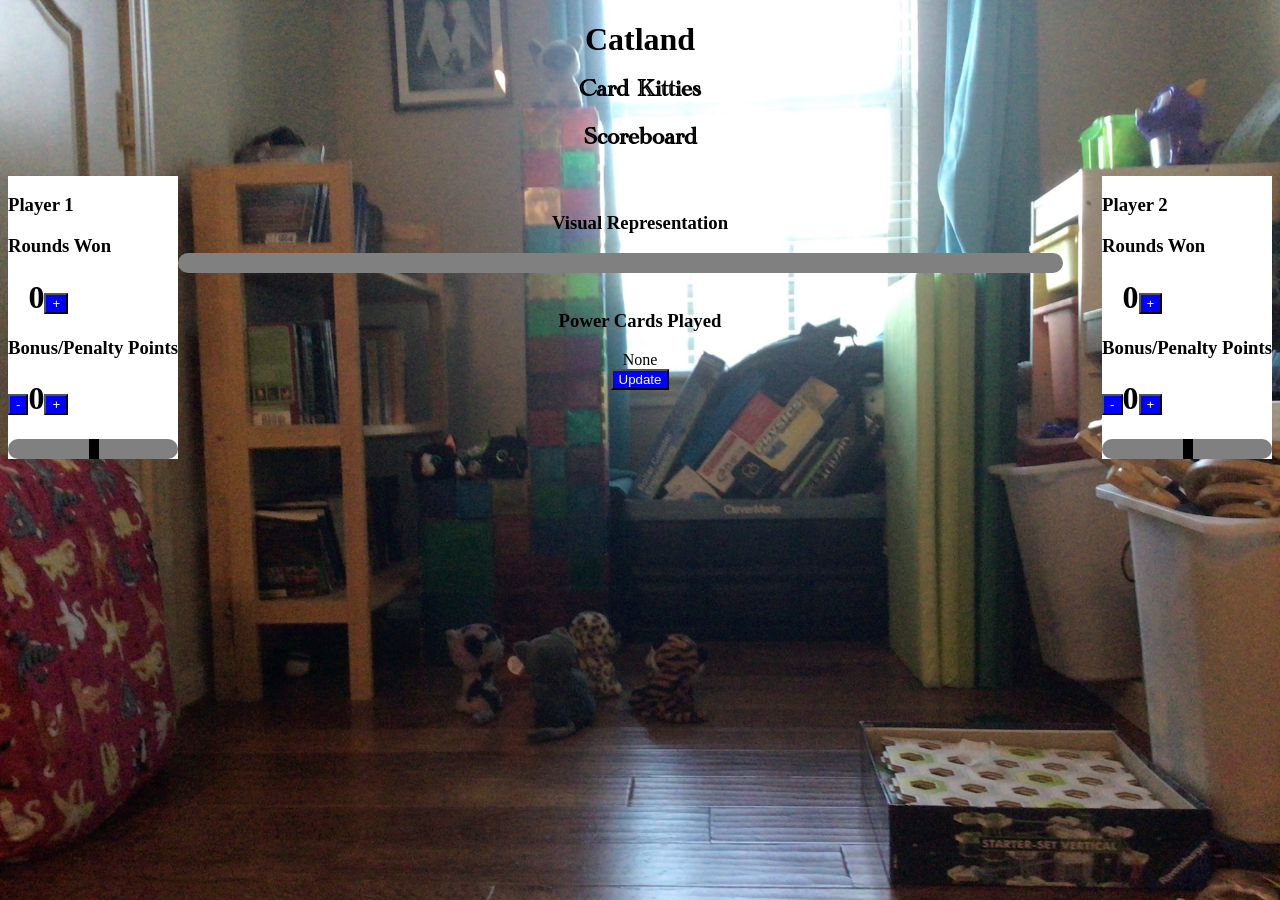
<file: index.html>
<!DOCTYPE html>
<html lang="en">
<head>
    <meta charset="UTF-8">
    <meta name="viewport" content="width=device-width, initial-scale=1.0">
    <title>Catland Scoreboard</title>
    <style>
        body{
    background-image: url(Cats-arriving.jpeg);
    animation: ease 10s normal bgchange infinite;
    background-size: cover;
}
*{
    transition: ease 2s;
}
@font-face {
    font-family: "fancyfont";
    src: url(font01.woff);
}
center,.center{
  text-align: center;
}

@keyframes bgchange{
    0%, 100%{
        background-image: url(Cats-arriving.jpeg);
    }
    33%{
        background-image: url(Leading-Platform.jpeg);
    }
    50%{
        background-image: url(hotels.svg);
    }
    66%{
        background-image: url(Leading-Platform.jpeg);
    }
}
@keyframes darkmodebg{
    0%, 100%{
        background-image: url(Hotel-night.jpeg);
    }
    50%{
        background-image: url(IMG_7103.jpeg);
    }
}
@keyframes pulse{
    0%,100%{
        scale: 1;
        background-color: green;
        color:white;
    }
    50%{
        scale: 1.5;
        background-color: #800080;
        color:black;
    }
}
#game-name{
    h1{
        font-family: cursive;
    }
    h2{
        font-family: fancyfont, Georgia, 'Times New Roman', Times, serif;
    }
}
#bar{
    background-color: gray;
    height: 20px;
    width:70%;
    border-radius: 10px;
    display: flex;
    text-align: center;
    unicode-bidi: isolate;
    @starting-style{
        width:0;
    }
}
#bar #play1{
    border-radius: 10px;
    display:block;
    width:0%;
    background-color: yellow;
    z-index: 1000;
    height: 20px;
    
}
#bar #play2{
    border-radius: 10px;
    display:block;
    width:0%;
    background-color: blue;
    z-index: 1000;
    height: 20px;
    
}
button{
    background-color:blue;
    color: white;
    transition:ease 0.5s;
}
button:hover{
    scale:1.5;
}
button:disabled{
    opacity:0;
    scale:2;
}
#pwrupdate{
    opacity:1;
    visibility:visible;
}
dialog[open]+#pwrupdate{
    opacity:0;
    visibility:hidden;
}
dialog{
    transition:ease-out 0.5s;
}
dialog:not(open){
    opacity:0;
    display:block;
    position:absolute;
    top:0;
}
dialog[open]{
    opacity:1;
}
#player1, #player2{
    background-color: white;
    button:enabled{
        background-color:blue;
        animation: ease-in-out pulse 1s infinite;
    }
    button:disabled{
        animation:none;
    }
}
#player1{
    float: left;
}
#player2{
    float:right;
}
#barP1,#barP2{
    height:20px;
    background-color:gray;
    border-radius:10px;
    overflow-x:hidden;
    .marker{
        width:10px;
        background-color:black;
        z-index:10000;
        height:20px;
        position:relative;
    }
}
/* ******Dark Mode CSS****** */
@media (prefers-color-scheme: dark) {

    body{
        color:white;
        background-image:url(Hotel-night.jpeg);
        animation: ease 10s normal darkmodebg infinite;
    }
    #player1, #player2{
        background-color: black;
        button:disabled{
        color: black;
    }

    }
}
    </style>
</head>
<body>
    <center id="game-name">
        <h1>Catland</h1>
        <h2>Card Kitties</h2>
        <h2>Scoreboard</h2>
    </center>
    <div id="player1">
        <h3>Player 1</h3>
        <h3>Rounds Won</h3>
        <h1><button onclick="players[0].won--" id="wonp1-">-</button><span id="wonP1">0</span><button onclick="players[0].won++" id="wonp1+">+</button></h1>
        <h3>Bonus/Penalty Points</h3>
        <h1><button onclick="players[0].bORp--">-</button><span id="b/pP1">0</span><button onclick="players[0].bORp++">+</button></h1>
        <div id="barP1"><div class="marker"></div></div>
    </div>
    <div id="player2">
        <h3>Player 2</h3>
        <h3>Rounds Won</h3>
        <h1><button onclick="players[1].won--" id="wonp2-">-</button><span id="wonP2">0</span><button onclick="players[1].won++" id="wonp2+">+</button></h1>
        <h3>Bonus/Penalty Points</h3>
        <h1><button onclick="players[1].bORp--">-</button><span id="b/pP2">0</span><button onclick="players[1].bORp++">+</button></h1>
        <div id="barP2"><div class="marker"></div></div>
    </div>
    <center>
        <br>
    <h3>Visual Representation</h3>
    <div id="bar">
        <span id="play1"></span>
        <span id="play2"></span>
    </div>
    <br>
    <h3>Power Cards Played</h3>
    <div id="power">None</div>
    <dialog id="powerOptions">
        <h3>Update Powers</h3>
        <div id="addhere"></div>
        <button onclick="currentPowers = [];">Clear Powers</button>
        <button onclick="getEl('powerOptions').open = false;">Done</button>
    </dialog>
    <button onclick="getEl('powerOptions').open = true;" id=pwrupdate>Update</button>
    </center>
    <script>
        var players = [
            {
                /**
                 * @typedef Player an object representing a person playing the game
                 * @property {Number} won The number of rounds the player has won
                 * @property {Number} bORp Bonus or Penalty points from the previous round
                 */
                won:0,
                bORp:0
            },
            {
                won:0,
                bORp:0
            }
        ];
        var powerOptions = [
            "Swapping Cat",
            "Hana for P1",
            "Hana for P2",
            "Wizard Cat"
        ]
        powerOptions.forEach(element => {
                    let div = document.createElement('div');
                    div.innerHTML = `<button onclick="currentPowers.push('${element}')">Add</button> ${element}`;
                    getEl('addhere').appendChild(div);
                });
        var currentPowers = [];
        function getEl(id="") {
            return document.getElementById(id);
        }
        // Updater
        setInterval(() => {
            getEl("wonp1-").disabled = false;
            getEl("wonp1+").disabled = false;
            getEl("wonp2-").disabled = false;
            getEl("wonp2+").disabled = false;
            if (players[0].won <= 0){
                players[0].won = 0;
                getEl("wonp1-").disabled = true;
            }else if (players[0].won >= 9){
                players[0].won = 9;
                getEl("wonp1+").disabled = true;
            }
            if (players[1].won <= 0){
                players[1].won = 0;
                getEl("wonp2-").disabled = true;
            }else if (players[1].won >= 9){
                players[1].won = 9;
                getEl("wonp2+").disabled = true;
            }
            getEl('wonP1').innerHTML = players[0].won;
            getEl('wonP2').innerHTML = players[1].won;
            getEl('b/pP1').innerHTML = players[0].bORp;
            getEl('b/pP2').innerHTML = players[1].bORp;
            getEl('play1').style.width = `${ (players[0].won / 9) * 100}%`;
            getEl('play2').style.width = `${ (players[1].won / 9) * 100}%`;
            getEl('power').innerHTML = (currentPowers.length == 0)? "None" : currentPowers.join("<br>");
            getEl('barP1').children[0].style.left = `${10 * (players[0].bORp + 4.75)}%`;
            getEl('barP2').children[0].style.left = `${10 * (players[1].bORp + 4.75)}%`;
        }, 100);
    </script>
    <script>
    if ('serviceWorker' in navigator) {
        window.addEventListener('load', () => {
            navigator.serviceWorker.register('/Catland-Card-Kitties/sw.js')
                .then(reg => console.log('Service Worker registered'))
                .catch(err => console.log('Service Worker registration failed', err));
        });
    }
</script>
</body>
</html>
</file>
